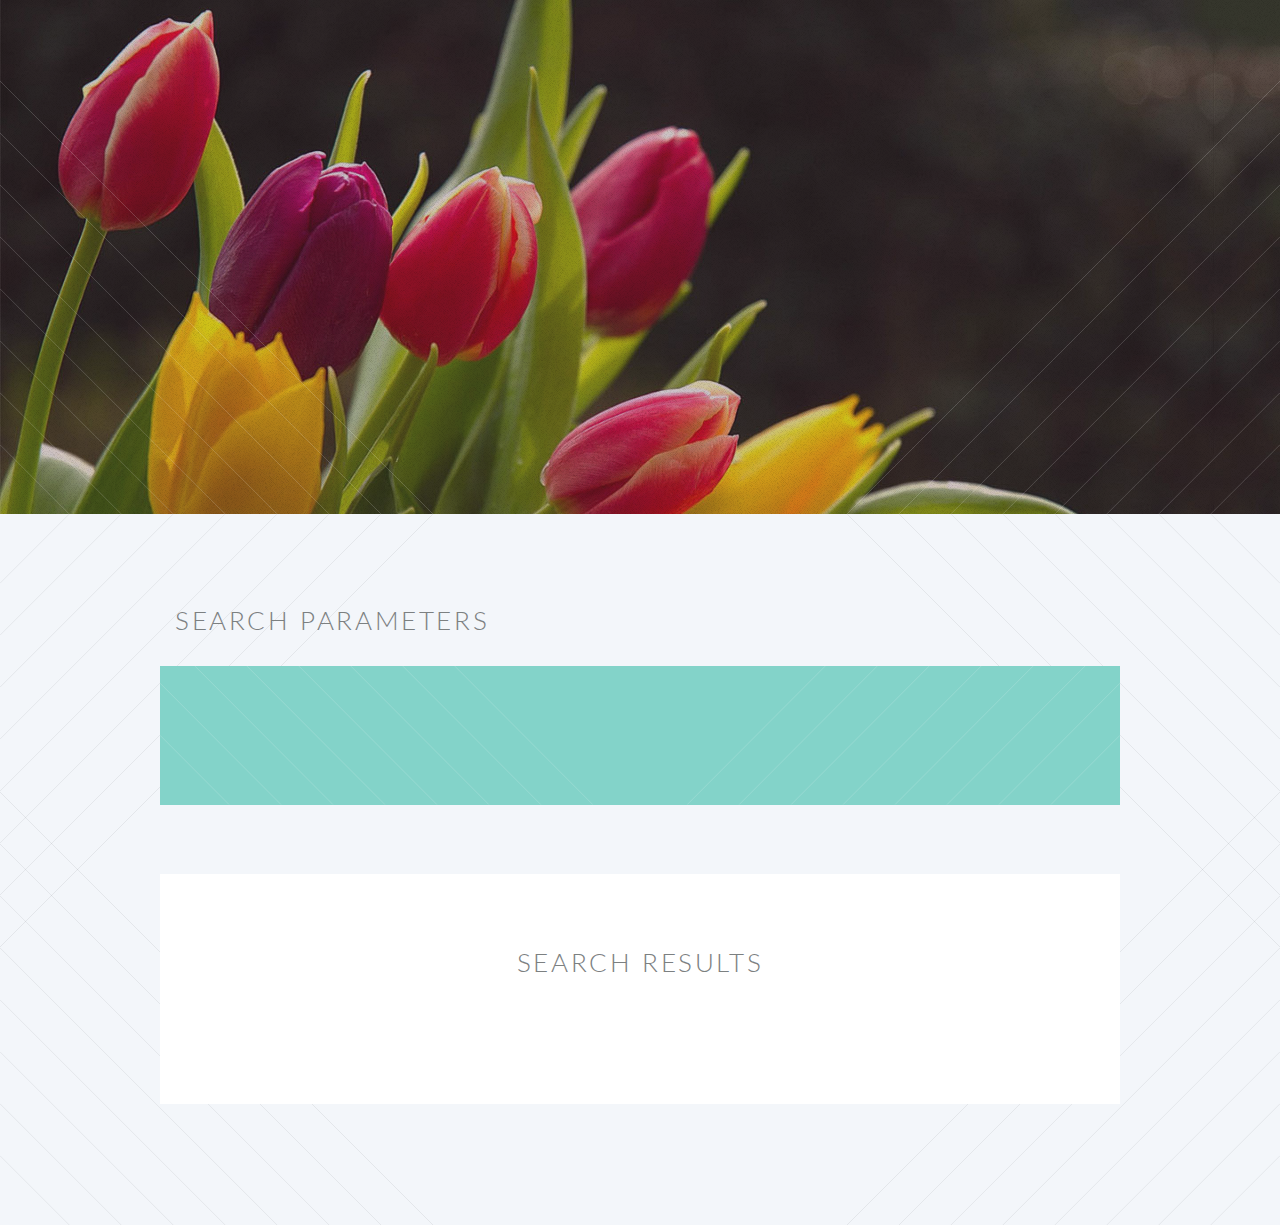
<file: search-old/index.html>
<html>
	<head>
		<title>Quran Advanced Search</title>
		<meta charset="utf-8" />
		<meta name="viewport" content="width=device-width, initial-scale=1" />

		<script src="jquery.min.js"></script>

		<link href="jquery.dataTables.min.css" rel="stylesheet">
		<script src="jquery.dataTables.min.js"></script>

		<link href="chosen/chosen.min.css" rel="stylesheet">
		<script src="chosen/chosen.jquery.min.js"></script>

		<script src="jquery.numeric.min.js"></script>

		<script src="quran-data.js"></script>
		<script src="main.js"></script>

		    <!-- Bootstrap Core CSS -->
		    <link href="sb-admin/bower_components/bootstrap/dist/css/bootstrap.min.css" rel="stylesheet">
		<!--[if lte IE 8]><script src="assets/js/ie/html5shiv.js"></script><![endif]-->
		<link rel="stylesheet" href="assets/css/main.css" />
		<!--[if lte IE 8]><link rel="stylesheet" href="assets/css/ie8.css" /><![endif]-->
		<!--[if lte IE 9]><link rel="stylesheet" href="assets/css/ie9.css" /><![endif]-->

		<link href="main.css" rel="stylesheet">
	</head>
	<body class="index">
		<div id="page-wrapper">

			<!-- Header -->
			<!-- Banner -->
				<section id="banner">

					<!--
						".inner" is set up as an inline-block so it automatically expands
						in both directions to fit whatever's inside it. This means it won't
						automatically wrap lines, so be sure to use line breaks where
						appropriate (<br />).
					-->
					<div class="inner">

						<header>
							<h2>Advanced Quran Search</h2>
						</header>
						<footer>
							<ul class="buttons vertical">
								<li>
								<a id='init' href="#search-q" class="button scrolly">Initialize search for
								<input id='qNum' size=3 value=3 class='numeric'> words</a> 
								</li>
							</ul>
						</footer>

					</div>

				</section>

			<!-- Main -->
				<article id="main">
						<section class="container">
									<header>
										<h2>Search Parameters</h2>
									</header>
						</section>
					<!-- One -->
						<section class="wrapper style2 container special-alt">
							<div id='search-q' class="row 50%" style="display: none;">
								<div class="12u 12u(narrower)">

									<div id='s'>
									</div>
									<footer>
										<ul class="buttons">
											<li id='search-button-pos'><a id='search' href="#results-pos" class="button scrolly">Search
											with limit <input id='limit' value=1000 size=5 class='numeric'></input></a>
											</li>
										</ul>
									</footer>

								</div>
							</div>
						</section>

					<!-- Two -->
					<!-- Three -->
						<section id="results-pos" class="wrapper style3 container special">

							<header class="major">
								<h2>Search Results</h2>
							</header>
										<div id='r'>
										</div>


						</section>

				</article>

			<!-- CTA -->
			<!-- Footer -->
		</div>

		<!-- Scripts -->
			<script src="assets/js/jquery.dropotron.min.js"></script>
			<script src="assets/js/jquery.scrolly.min.js"></script>
			<script src="assets/js/jquery.scrollgress.min.js"></script>
			<script src="assets/js/skel.min.js"></script>
			<script src="assets/js/util.js"></script>
			<!--[if lte IE 8]><script src="assets/js/ie/respond.min.js"></script><![endif]-->
			<script src="assets/js/main.js"></script>

	</body>
</html>
</file>
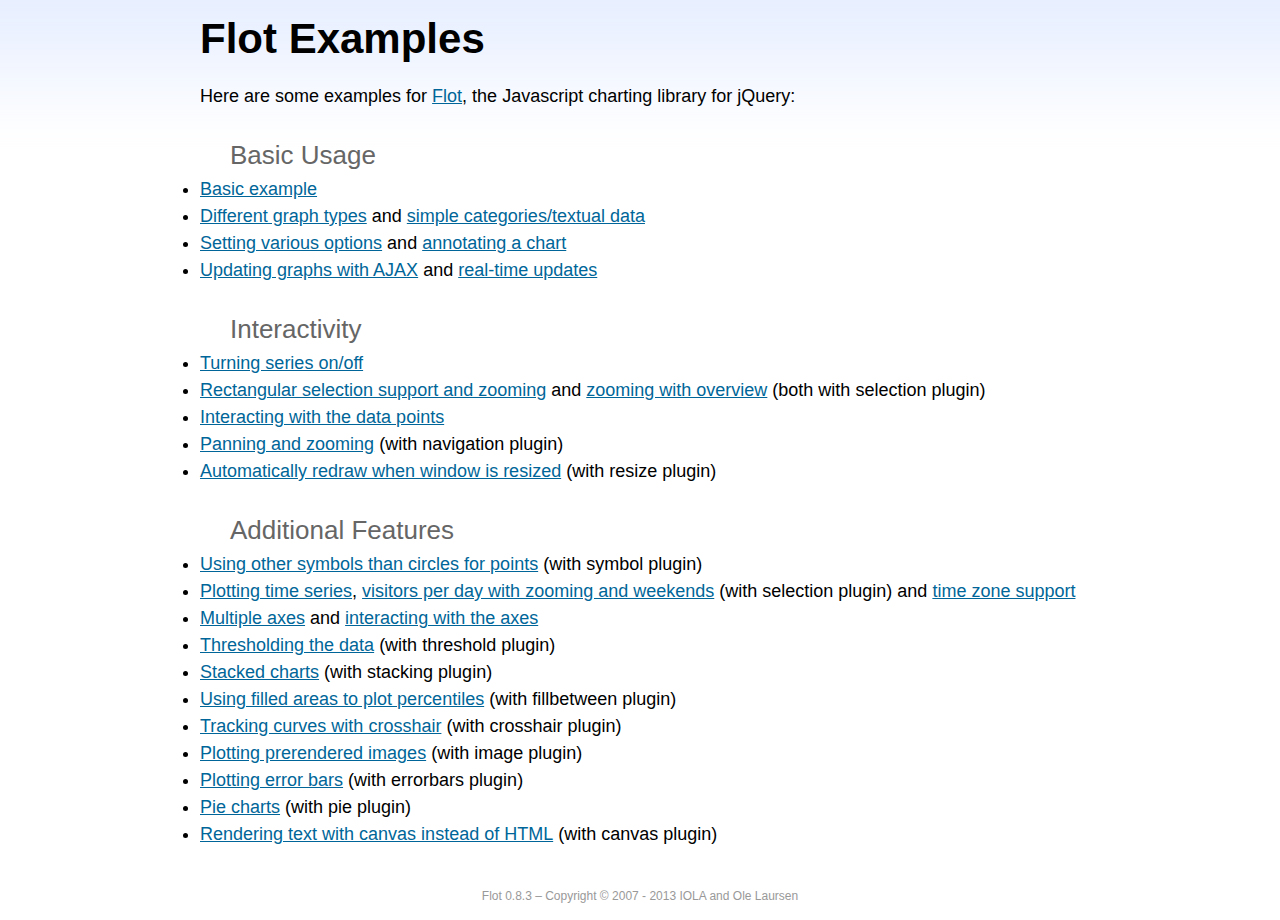
<file: search-old/sb-admin/bower_components/flot/examples/index.html>
<!DOCTYPE html PUBLIC "-//W3C//DTD HTML 4.01//EN" "http://www.w3.org/TR/html4/strict.dtd">
<html>
<head>
	<meta http-equiv="Content-Type" content="text/html; charset=utf-8">
	<title>Flot Examples</title>
	<link href="examples.css" rel="stylesheet" type="text/css">
	<style>

	h3 {
		margin-top: 30px;
		margin-bottom: 5px;
	}

	</style>
	<script language="javascript" type="text/javascript" src="../jquery.js"></script>
	<script language="javascript" type="text/javascript" src="../jquery.flot.js"></script>
	<script type="text/javascript">

	$(function() {

		// Add the Flot version string to the footer

		$("#footer").prepend("Flot " + $.plot.version + " &ndash; ");
	});

	</script>
</head>
<body>

	<div id="header">
		<h2>Flot Examples</h2>
	</div>

	<div id="content">

		<p>Here are some examples for <a href="http://www.flotcharts.org">Flot</a>, the Javascript charting library for jQuery:</p>

		<h3>Basic Usage</h3>

		<ul>
			<li><a href="basic-usage/index.html">Basic example</a></li>
			<li><a href="series-types/index.html">Different graph types</a> and <a href="categories/index.html">simple categories/textual data</a></li>
			<li><a href="basic-options/index.html">Setting various options</a> and <a href="annotating/index.html">annotating a chart</a></li>
			<li><a href="ajax/index.html">Updating graphs with AJAX</a> and <a href="realtime/index.html">real-time updates</a></li>
		</ul>

		<h3>Interactivity</h3>

		<ul>
			<li><a href="series-toggle/index.html">Turning series on/off</a></li>
			<li><a href="selection/index.html">Rectangular selection support and zooming</a> and <a href="zooming/index.html">zooming with overview</a> (both with selection plugin)</li>
			<li><a href="interacting/index.html">Interacting with the data points</a></li>
			<li><a href="navigate/index.html">Panning and zooming</a> (with navigation plugin)</li>
			<li><a href="resize/index.html">Automatically redraw when window is resized</a> (with resize plugin)</li>
		</ul>

		<h3>Additional Features</h3>

		<ul>
			<li><a href="symbols/index.html">Using other symbols than circles for points</a> (with symbol plugin)</li>
			<li><a href="axes-time/index.html">Plotting time series</a>, <a href="visitors/index.html">visitors per day with zooming and weekends</a> (with selection plugin) and <a href="axes-time-zones/index.html">time zone support</a></li>
			<li><a href="axes-multiple/index.html">Multiple axes</a> and <a href="axes-interacting/index.html">interacting with the axes</a></li>
			<li><a href="threshold/index.html">Thresholding the data</a> (with threshold plugin)</li>
			<li><a href="stacking/index.html">Stacked charts</a> (with stacking plugin)</li>
			<li><a href="percentiles/index.html">Using filled areas to plot percentiles</a> (with fillbetween plugin)</li>
			<li><a href="tracking/index.html">Tracking curves with crosshair</a> (with crosshair plugin)</li>
			<li><a href="image/index.html">Plotting prerendered images</a> (with image plugin)</li>
			<li><a href="series-errorbars/index.html">Plotting error bars</a> (with errorbars plugin)</li>
			<li><a href="series-pie/index.html">Pie charts</a> (with pie plugin)</li>
			<li><a href="canvas/index.html">Rendering text with canvas instead of HTML</a> (with canvas plugin)</li>
		</ul>

	</div>

	<div id="footer">
		Copyright &copy; 2007 - 2013 IOLA and Ole Laursen
	</div>

</body>
</html>
</file>
<file: search-old/assets/css/ie8.css>
/*
	Twenty by HTML5 UP
	html5up.net | @ajlkn
	Free for personal and commercial use under the CCA 3.0 license (html5up.net/license)
*/

/* Section/Article */

	section > .last-child, section.last-child,
	article > .last-child,
	article.last-child {
		margin-bottom: 0;
	}

/* Banner */

	#banner {
		background-image: url("../../images/banner.jpg");
		background-repeat: no-repeat;
		background-size: cover;
		background-position: auto;
		-ms-behavior: url("assets/js/ie/backgroundsize.min.htc");
	}

		#banner .inner {
			background: #341b2b;
		}

/* CTA */

	#cta {
		background-image: url("../../images/banner.jpg");
		background-repeat: no-repeat;
		background-size: cover;
		background-position: auto;
		-ms-behavior: url("assets/js/ie/backgroundsize.min.htc");
	}
</file>
<file: search-old/assets/css/ie9.css>
/*
	Twenty by HTML5 UP
	html5up.net | @ajlkn
	Free for personal and commercial use under the CCA 3.0 license (html5up.net/license)
*/

/* Banner */

	#banner .inner {
		opacity: 1.0;
	}
</file>
<file: search-old/main.css>
select, input {
	border: 1px;
	color: black;
	height: 2em;
	margin: 2pt;
	text-align: center;
}

.root-selector, .root-selector option {
	width: 210px;
	max-height: 240px;
	direction: rtl;
	font-family: Tahoma;
}

#r table tbody tr {
direction: rtl;
	   font-family: tahoma;
}

.chosen-search input {
color: black;
}

.table thead {
	font-weight: bold;
}
</file>
<file: search-old/sb-admin/bower_components/flot/examples/examples.css>
* {	padding: 0; margin: 0; vertical-align: top; }

body {
	background: url(background.png) repeat-x;
	font: 18px/1.5em "proxima-nova", Helvetica, Arial, sans-serif;
}

a {	color: #069; }
a:hover { color: #28b; }

h2 {
	margin-top: 15px;
	font: normal 32px "omnes-pro", Helvetica, Arial, sans-serif;
}

h3 {
	margin-left: 30px;
	font: normal 26px "omnes-pro", Helvetica, Arial, sans-serif;
	color: #666;
}

p {
	margin-top: 10px;
}

button {
	font-size: 18px;
	padding: 1px 7px;
}

input {
	font-size: 18px;
}

input[type=checkbox] {
	margin: 7px;
}

#header {
	position: relative;
	width: 900px;
	margin: auto;
}

#header h2 {
	margin-left: 10px;
	vertical-align: middle;
	font-size: 42px;
	font-weight: bold;
	text-decoration: none;
	color: #000;
}

#content {
	width: 880px;
	margin: 0 auto;
	padding: 10px;
}

#footer {
	margin-top: 25px;
	margin-bottom: 10px;
	text-align: center;
	font-size: 12px;
	color: #999;
}

.demo-container {
	box-sizing: border-box;
	width: 850px;
	height: 450px;
	padding: 20px 15px 15px 15px;
	margin: 15px auto 30px auto;
	border: 1px solid #ddd;
	background: #fff;
	background: linear-gradient(#f6f6f6 0, #fff 50px);
	background: -o-linear-gradient(#f6f6f6 0, #fff 50px);
	background: -ms-linear-gradient(#f6f6f6 0, #fff 50px);
	background: -moz-linear-gradient(#f6f6f6 0, #fff 50px);
	background: -webkit-linear-gradient(#f6f6f6 0, #fff 50px);
	box-shadow: 0 3px 10px rgba(0,0,0,0.15);
	-o-box-shadow: 0 3px 10px rgba(0,0,0,0.1);
	-ms-box-shadow: 0 3px 10px rgba(0,0,0,0.1);
	-moz-box-shadow: 0 3px 10px rgba(0,0,0,0.1);
	-webkit-box-shadow: 0 3px 10px rgba(0,0,0,0.1);
}

.demo-placeholder {
	width: 100%;
	height: 100%;
	font-size: 14px;
	line-height: 1.2em;
}

.legend table {
	border-spacing: 5px;
}
</file>
<file: search-old/assets/css/main.css>
@import url("font-awesome.min.css");
@import url("http://fonts.googleapis.com/css?family=Lato:300,400,900");

/*
	Twenty by HTML5 UP
	html5up.net | @ajlkn
	Free for personal and commercial use under the CCA 3.0 license (html5up.net/license)
*/

/* Reset */

	html, body, div, span, applet, object, iframe, h1, h2, h3, h4, h5, h6, p, blockquote, pre, a, abbr, acronym, address, big, cite, code, del, dfn, em, img, ins, kbd, q, s, samp, small, strike, strong, sub, sup, tt, var, b, u, i, center, dl, dt, dd, ol, ul, li, fieldset, form, label, legend, table, caption, tbody, tfoot, thead, tr, th, td, article, aside, canvas, details, embed, figure, figcaption, footer, header, hgroup, menu, nav, output, ruby, section, summary, time, mark, audio, video {
		margin: 0;
		padding: 0;
		border: 0;
		font-size: 100%;
		font: inherit;
		vertical-align: baseline;
	}

	article, aside, details, figcaption, figure, footer, header, hgroup, menu, nav, section {
		display: block;
	}

	body {
		line-height: 1;
	}

	ol, ul {
		list-style: none;
	}

	blockquote, q {
		quotes: none;
	}

	blockquote:before, blockquote:after, q:before, q:after {
		content: '';
		content: none;
	}

	table {
		border-collapse: collapse;
		border-spacing: 0;
	}

	body {
		-webkit-text-size-adjust: none;
	}

/* Box Model */

	*, *:before, *:after {
		-moz-box-sizing: border-box;
		-webkit-box-sizing: border-box;
		box-sizing: border-box;
	}

/* Containers */

	.container {
		margin-left: auto;
		margin-right: auto;
	}

	.container.\31 25\25 {
		width: 100%;
		max-width: 1750px;
		min-width: 1400px;
	}

	.container.\37 5\25 {
		width: 1050px;
	}

	.container.\35 0\25 {
		width: 700px;
	}

	.container.\32 5\25 {
		width: 350px;
	}

	.container {
		width: 1400px;
	}

	@media screen and (max-width: 1680px) {

		.container.\31 25\25 {
			width: 100%;
			max-width: 1500px;
			min-width: 1200px;
		}

		.container.\37 5\25 {
			width: 900px;
		}

		.container.\35 0\25 {
			width: 600px;
		}

		.container.\32 5\25 {
			width: 300px;
		}

		.container {
			width: 1200px;
		}

	}

	@media screen and (max-width: 1280px) {

		.container.\31 25\25 {
			width: 100%;
			max-width: 1200px;
			min-width: 960px;
		}

		.container.\37 5\25 {
			width: 720px;
		}

		.container.\35 0\25 {
			width: 480px;
		}

		.container.\32 5\25 {
			width: 240px;
		}

		.container {
			width: 960px;
		}

	}

	@media screen and (max-width: 980px) {

		.container.\31 25\25 {
			width: 100%;
			max-width: 118.75%;
			min-width: 95%;
		}

		.container.\37 5\25 {
			width: 71.25%;
		}

		.container.\35 0\25 {
			width: 47.5%;
		}

		.container.\32 5\25 {
			width: 23.75%;
		}

		.container {
			width: 95%;
		}

	}

	@media screen and (max-width: 840px) {

		.container.\31 25\25 {
			width: 100%;
			max-width: 118.75%;
			min-width: 95%;
		}

		.container.\37 5\25 {
			width: 71.25%;
		}

		.container.\35 0\25 {
			width: 47.5%;
		}

		.container.\32 5\25 {
			width: 23.75%;
		}

		.container {
			width: 95% !important;
		}

	}

	@media screen and (max-width: 736px) {

		.container.\31 25\25 {
			width: 100%;
			max-width: 125%;
			min-width: 100%;
		}

		.container.\37 5\25 {
			width: 75%;
		}

		.container.\35 0\25 {
			width: 50%;
		}

		.container.\32 5\25 {
			width: 25%;
		}

		.container {
			width: 100% !important;
		}

	}

/* Grid */

	.row {
		border-bottom: solid 1px transparent;
		-moz-box-sizing: border-box;
		-webkit-box-sizing: border-box;
		box-sizing: border-box;
	}

	.row > * {
		float: left;
		-moz-box-sizing: border-box;
		-webkit-box-sizing: border-box;
		box-sizing: border-box;
	}

	.row:after, .row:before {
		content: '';
		display: block;
		clear: both;
		height: 0;
	}

	.row.uniform > * > :first-child {
		margin-top: 0;
	}

	.row.uniform > * > :last-child {
		margin-bottom: 0;
	}

	.row.\30 \25 > * {
		padding: 0px 0 0 0px;
	}

	.row.\30 \25 {
		margin: 0px 0 -1px 0px;
	}

	.row.uniform.\30 \25 > * {
		padding: 0px 0 0 0px;
	}

	.row.uniform.\30 \25 {
		margin: 0px 0 -1px 0px;
	}

	.row > * {
		padding: 50px 0 0 50px;
	}

	.row {
		margin: -50px 0 -1px -50px;
	}

	.row.uniform > * {
		padding: 50px 0 0 50px;
	}

	.row.uniform {
		margin: -50px 0 -1px -50px;
	}

	.row.\32 00\25 > * {
		padding: 100px 0 0 100px;
	}

	.row.\32 00\25 {
		margin: -100px 0 -1px -100px;
	}

	.row.uniform.\32 00\25 > * {
		padding: 100px 0 0 100px;
	}

	.row.uniform.\32 00\25 {
		margin: -100px 0 -1px -100px;
	}

	.row.\31 50\25 > * {
		padding: 75px 0 0 75px;
	}

	.row.\31 50\25 {
		margin: -75px 0 -1px -75px;
	}

	.row.uniform.\31 50\25 > * {
		padding: 75px 0 0 75px;
	}

	.row.uniform.\31 50\25 {
		margin: -75px 0 -1px -75px;
	}

	.row.\35 0\25 > * {
		padding: 25px 0 0 25px;
	}

	.row.\35 0\25 {
		margin: -25px 0 -1px -25px;
	}

	.row.uniform.\35 0\25 > * {
		padding: 25px 0 0 25px;
	}

	.row.uniform.\35 0\25 {
		margin: -25px 0 -1px -25px;
	}

	.row.\32 5\25 > * {
		padding: 12.5px 0 0 12.5px;
	}

	.row.\32 5\25 {
		margin: -12.5px 0 -1px -12.5px;
	}

	.row.uniform.\32 5\25 > * {
		padding: 12.5px 0 0 12.5px;
	}

	.row.uniform.\32 5\25 {
		margin: -12.5px 0 -1px -12.5px;
	}

	.\31 2u, .\31 2u\24 {
		width: 100%;
		clear: none;
		margin-left: 0;
	}

	.\31 1u, .\31 1u\24 {
		width: 91.6666666667%;
		clear: none;
		margin-left: 0;
	}

	.\31 0u, .\31 0u\24 {
		width: 83.3333333333%;
		clear: none;
		margin-left: 0;
	}

	.\39 u, .\39 u\24 {
		width: 75%;
		clear: none;
		margin-left: 0;
	}

	.\38 u, .\38 u\24 {
		width: 66.6666666667%;
		clear: none;
		margin-left: 0;
	}

	.\37 u, .\37 u\24 {
		width: 58.3333333333%;
		clear: none;
		margin-left: 0;
	}

	.\36 u, .\36 u\24 {
		width: 50%;
		clear: none;
		margin-left: 0;
	}

	.\35 u, .\35 u\24 {
		width: 41.6666666667%;
		clear: none;
		margin-left: 0;
	}

	.\34 u, .\34 u\24 {
		width: 33.3333333333%;
		clear: none;
		margin-left: 0;
	}

	.\33 u, .\33 u\24 {
		width: 25%;
		clear: none;
		margin-left: 0;
	}

	.\32 u, .\32 u\24 {
		width: 16.6666666667%;
		clear: none;
		margin-left: 0;
	}

	.\31 u, .\31 u\24 {
		width: 8.3333333333%;
		clear: none;
		margin-left: 0;
	}

	.\31 2u\24 + *,
	.\31 1u\24 + *,
	.\31 0u\24 + *,
	.\39 u\24 + *,
	.\38 u\24 + *,
	.\37 u\24 + *,
	.\36 u\24 + *,
	.\35 u\24 + *,
	.\34 u\24 + *,
	.\33 u\24 + *,
	.\32 u\24 + *,
	.\31 u\24 + * {
		clear: left;
	}

	.\-11u {
		margin-left: 91.66667%;
	}

	.\-10u {
		margin-left: 83.33333%;
	}

	.\-9u {
		margin-left: 75%;
	}

	.\-8u {
		margin-left: 66.66667%;
	}

	.\-7u {
		margin-left: 58.33333%;
	}

	.\-6u {
		margin-left: 50%;
	}

	.\-5u {
		margin-left: 41.66667%;
	}

	.\-4u {
		margin-left: 33.33333%;
	}

	.\-3u {
		margin-left: 25%;
	}

	.\-2u {
		margin-left: 16.66667%;
	}

	.\-1u {
		margin-left: 8.33333%;
	}

	@media screen and (max-width: 1680px) {

		.row > * {
			padding: 40px 0 0 40px;
		}

		.row {
			margin: -40px 0 -1px -40px;
		}

		.row.uniform > * {
			padding: 40px 0 0 40px;
		}

		.row.uniform {
			margin: -40px 0 -1px -40px;
		}

		.row.\32 00\25 > * {
			padding: 80px 0 0 80px;
		}

		.row.\32 00\25 {
			margin: -80px 0 -1px -80px;
		}

		.row.uniform.\32 00\25 > * {
			padding: 80px 0 0 80px;
		}

		.row.uniform.\32 00\25 {
			margin: -80px 0 -1px -80px;
		}

		.row.\31 50\25 > * {
			padding: 60px 0 0 60px;
		}

		.row.\31 50\25 {
			margin: -60px 0 -1px -60px;
		}

		.row.uniform.\31 50\25 > * {
			padding: 60px 0 0 60px;
		}

		.row.uniform.\31 50\25 {
			margin: -60px 0 -1px -60px;
		}

		.row.\35 0\25 > * {
			padding: 20px 0 0 20px;
		}

		.row.\35 0\25 {
			margin: -20px 0 -1px -20px;
		}

		.row.uniform.\35 0\25 > * {
			padding: 20px 0 0 20px;
		}

		.row.uniform.\35 0\25 {
			margin: -20px 0 -1px -20px;
		}

		.row.\32 5\25 > * {
			padding: 10px 0 0 10px;
		}

		.row.\32 5\25 {
			margin: -10px 0 -1px -10px;
		}

		.row.uniform.\32 5\25 > * {
			padding: 10px 0 0 10px;
		}

		.row.uniform.\32 5\25 {
			margin: -10px 0 -1px -10px;
		}

		.\31 2u\28wide\29, .\31 2u\24\28wide\29 {
			width: 100%;
			clear: none;
			margin-left: 0;
		}

		.\31 1u\28wide\29, .\31 1u\24\28wide\29 {
			width: 91.6666666667%;
			clear: none;
			margin-left: 0;
		}

		.\31 0u\28wide\29, .\31 0u\24\28wide\29 {
			width: 83.3333333333%;
			clear: none;
			margin-left: 0;
		}

		.\39 u\28wide\29, .\39 u\24\28wide\29 {
			width: 75%;
			clear: none;
			margin-left: 0;
		}

		.\38 u\28wide\29, .\38 u\24\28wide\29 {
			width: 66.6666666667%;
			clear: none;
			margin-left: 0;
		}

		.\37 u\28wide\29, .\37 u\24\28wide\29 {
			width: 58.3333333333%;
			clear: none;
			margin-left: 0;
		}

		.\36 u\28wide\29, .\36 u\24\28wide\29 {
			width: 50%;
			clear: none;
			margin-left: 0;
		}

		.\35 u\28wide\29, .\35 u\24\28wide\29 {
			width: 41.6666666667%;
			clear: none;
			margin-left: 0;
		}

		.\34 u\28wide\29, .\34 u\24\28wide\29 {
			width: 33.3333333333%;
			clear: none;
			margin-left: 0;
		}

		.\33 u\28wide\29, .\33 u\24\28wide\29 {
			width: 25%;
			clear: none;
			margin-left: 0;
		}

		.\32 u\28wide\29, .\32 u\24\28wide\29 {
			width: 16.6666666667%;
			clear: none;
			margin-left: 0;
		}

		.\31 u\28wide\29, .\31 u\24\28wide\29 {
			width: 8.3333333333%;
			clear: none;
			margin-left: 0;
		}

		.\31 2u\24\28wide\29 + *,
		.\31 1u\24\28wide\29 + *,
		.\31 0u\24\28wide\29 + *,
		.\39 u\24\28wide\29 + *,
		.\38 u\24\28wide\29 + *,
		.\37 u\24\28wide\29 + *,
		.\36 u\24\28wide\29 + *,
		.\35 u\24\28wide\29 + *,
		.\34 u\24\28wide\29 + *,
		.\33 u\24\28wide\29 + *,
		.\32 u\24\28wide\29 + *,
		.\31 u\24\28wide\29 + * {
			clear: left;
		}

		.\-11u\28wide\29 {
			margin-left: 91.66667%;
		}

		.\-10u\28wide\29 {
			margin-left: 83.33333%;
		}

		.\-9u\28wide\29 {
			margin-left: 75%;
		}

		.\-8u\28wide\29 {
			margin-left: 66.66667%;
		}

		.\-7u\28wide\29 {
			margin-left: 58.33333%;
		}

		.\-6u\28wide\29 {
			margin-left: 50%;
		}

		.\-5u\28wide\29 {
			margin-left: 41.66667%;
		}

		.\-4u\28wide\29 {
			margin-left: 33.33333%;
		}

		.\-3u\28wide\29 {
			margin-left: 25%;
		}

		.\-2u\28wide\29 {
			margin-left: 16.66667%;
		}

		.\-1u\28wide\29 {
			margin-left: 8.33333%;
		}

	}

	@media screen and (max-width: 1280px) {

		.row > * {
			padding: 40px 0 0 40px;
		}

		.row {
			margin: -40px 0 -1px -40px;
		}

		.row.uniform > * {
			padding: 40px 0 0 40px;
		}

		.row.uniform {
			margin: -40px 0 -1px -40px;
		}

		.row.\32 00\25 > * {
			padding: 80px 0 0 80px;
		}

		.row.\32 00\25 {
			margin: -80px 0 -1px -80px;
		}

		.row.uniform.\32 00\25 > * {
			padding: 80px 0 0 80px;
		}

		.row.uniform.\32 00\25 {
			margin: -80px 0 -1px -80px;
		}

		.row.\31 50\25 > * {
			padding: 60px 0 0 60px;
		}

		.row.\31 50\25 {
			margin: -60px 0 -1px -60px;
		}

		.row.uniform.\31 50\25 > * {
			padding: 60px 0 0 60px;
		}

		.row.uniform.\31 50\25 {
			margin: -60px 0 -1px -60px;
		}

		.row.\35 0\25 > * {
			padding: 20px 0 0 20px;
		}

		.row.\35 0\25 {
			margin: -20px 0 -1px -20px;
		}

		.row.uniform.\35 0\25 > * {
			padding: 20px 0 0 20px;
		}

		.row.uniform.\35 0\25 {
			margin: -20px 0 -1px -20px;
		}

		.row.\32 5\25 > * {
			padding: 10px 0 0 10px;
		}

		.row.\32 5\25 {
			margin: -10px 0 -1px -10px;
		}

		.row.uniform.\32 5\25 > * {
			padding: 10px 0 0 10px;
		}

		.row.uniform.\32 5\25 {
			margin: -10px 0 -1px -10px;
		}

		.\31 2u\28normal\29, .\31 2u\24\28normal\29 {
			width: 100%;
			clear: none;
			margin-left: 0;
		}

		.\31 1u\28normal\29, .\31 1u\24\28normal\29 {
			width: 91.6666666667%;
			clear: none;
			margin-left: 0;
		}

		.\31 0u\28normal\29, .\31 0u\24\28normal\29 {
			width: 83.3333333333%;
			clear: none;
			margin-left: 0;
		}

		.\39 u\28normal\29, .\39 u\24\28normal\29 {
			width: 75%;
			clear: none;
			margin-left: 0;
		}

		.\38 u\28normal\29, .\38 u\24\28normal\29 {
			width: 66.6666666667%;
			clear: none;
			margin-left: 0;
		}

		.\37 u\28normal\29, .\37 u\24\28normal\29 {
			width: 58.3333333333%;
			clear: none;
			margin-left: 0;
		}

		.\36 u\28normal\29, .\36 u\24\28normal\29 {
			width: 50%;
			clear: none;
			margin-left: 0;
		}

		.\35 u\28normal\29, .\35 u\24\28normal\29 {
			width: 41.6666666667%;
			clear: none;
			margin-left: 0;
		}

		.\34 u\28normal\29, .\34 u\24\28normal\29 {
			width: 33.3333333333%;
			clear: none;
			margin-left: 0;
		}

		.\33 u\28normal\29, .\33 u\24\28normal\29 {
			width: 25%;
			clear: none;
			margin-left: 0;
		}

		.\32 u\28normal\29, .\32 u\24\28normal\29 {
			width: 16.6666666667%;
			clear: none;
			margin-left: 0;
		}

		.\31 u\28normal\29, .\31 u\24\28normal\29 {
			width: 8.3333333333%;
			clear: none;
			margin-left: 0;
		}

		.\31 2u\24\28normal\29 + *,
		.\31 1u\24\28normal\29 + *,
		.\31 0u\24\28normal\29 + *,
		.\39 u\24\28normal\29 + *,
		.\38 u\24\28normal\29 + *,
		.\37 u\24\28normal\29 + *,
		.\36 u\24\28normal\29 + *,
		.\35 u\24\28normal\29 + *,
		.\34 u\24\28normal\29 + *,
		.\33 u\24\28normal\29 + *,
		.\32 u\24\28normal\29 + *,
		.\31 u\24\28normal\29 + * {
			clear: left;
		}

		.\-11u\28normal\29 {
			margin-left: 91.66667%;
		}

		.\-10u\28normal\29 {
			margin-left: 83.33333%;
		}

		.\-9u\28normal\29 {
			margin-left: 75%;
		}

		.\-8u\28normal\29 {
			margin-left: 66.66667%;
		}

		.\-7u\28normal\29 {
			margin-left: 58.33333%;
		}

		.\-6u\28normal\29 {
			margin-left: 50%;
		}

		.\-5u\28normal\29 {
			margin-left: 41.66667%;
		}

		.\-4u\28normal\29 {
			margin-left: 33.33333%;
		}

		.\-3u\28normal\29 {
			margin-left: 25%;
		}

		.\-2u\28normal\29 {
			margin-left: 16.66667%;
		}

		.\-1u\28normal\29 {
			margin-left: 8.33333%;
		}

	}

	@media screen and (max-width: 980px) {

		.row > * {
			padding: 30px 0 0 30px;
		}

		.row {
			margin: -30px 0 -1px -30px;
		}

		.row.uniform > * {
			padding: 30px 0 0 30px;
		}

		.row.uniform {
			margin: -30px 0 -1px -30px;
		}

		.row.\32 00\25 > * {
			padding: 60px 0 0 60px;
		}

		.row.\32 00\25 {
			margin: -60px 0 -1px -60px;
		}

		.row.uniform.\32 00\25 > * {
			padding: 60px 0 0 60px;
		}

		.row.uniform.\32 00\25 {
			margin: -60px 0 -1px -60px;
		}

		.row.\31 50\25 > * {
			padding: 45px 0 0 45px;
		}

		.row.\31 50\25 {
			margin: -45px 0 -1px -45px;
		}

		.row.uniform.\31 50\25 > * {
			padding: 45px 0 0 45px;
		}

		.row.uniform.\31 50\25 {
			margin: -45px 0 -1px -45px;
		}

		.row.\35 0\25 > * {
			padding: 15px 0 0 15px;
		}

		.row.\35 0\25 {
			margin: -15px 0 -1px -15px;
		}

		.row.uniform.\35 0\25 > * {
			padding: 15px 0 0 15px;
		}

		.row.uniform.\35 0\25 {
			margin: -15px 0 -1px -15px;
		}

		.row.\32 5\25 > * {
			padding: 7.5px 0 0 7.5px;
		}

		.row.\32 5\25 {
			margin: -7.5px 0 -1px -7.5px;
		}

		.row.uniform.\32 5\25 > * {
			padding: 7.5px 0 0 7.5px;
		}

		.row.uniform.\32 5\25 {
			margin: -7.5px 0 -1px -7.5px;
		}

		.\31 2u\28narrow\29, .\31 2u\24\28narrow\29 {
			width: 100%;
			clear: none;
			margin-left: 0;
		}

		.\31 1u\28narrow\29, .\31 1u\24\28narrow\29 {
			width: 91.6666666667%;
			clear: none;
			margin-left: 0;
		}

		.\31 0u\28narrow\29, .\31 0u\24\28narrow\29 {
			width: 83.3333333333%;
			clear: none;
			margin-left: 0;
		}

		.\39 u\28narrow\29, .\39 u\24\28narrow\29 {
			width: 75%;
			clear: none;
			margin-left: 0;
		}

		.\38 u\28narrow\29, .\38 u\24\28narrow\29 {
			width: 66.6666666667%;
			clear: none;
			margin-left: 0;
		}

		.\37 u\28narrow\29, .\37 u\24\28narrow\29 {
			width: 58.3333333333%;
			clear: none;
			margin-left: 0;
		}

		.\36 u\28narrow\29, .\36 u\24\28narrow\29 {
			width: 50%;
			clear: none;
			margin-left: 0;
		}

		.\35 u\28narrow\29, .\35 u\24\28narrow\29 {
			width: 41.6666666667%;
			clear: none;
			margin-left: 0;
		}

		.\34 u\28narrow\29, .\34 u\24\28narrow\29 {
			width: 33.3333333333%;
			clear: none;
			margin-left: 0;
		}

		.\33 u\28narrow\29, .\33 u\24\28narrow\29 {
			width: 25%;
			clear: none;
			margin-left: 0;
		}

		.\32 u\28narrow\29, .\32 u\24\28narrow\29 {
			width: 16.6666666667%;
			clear: none;
			margin-left: 0;
		}

		.\31 u\28narrow\29, .\31 u\24\28narrow\29 {
			width: 8.3333333333%;
			clear: none;
			margin-left: 0;
		}

		.\31 2u\24\28narrow\29 + *,
		.\31 1u\24\28narrow\29 + *,
		.\31 0u\24\28narrow\29 + *,
		.\39 u\24\28narrow\29 + *,
		.\38 u\24\28narrow\29 + *,
		.\37 u\24\28narrow\29 + *,
		.\36 u\24\28narrow\29 + *,
		.\35 u\24\28narrow\29 + *,
		.\34 u\24\28narrow\29 + *,
		.\33 u\24\28narrow\29 + *,
		.\32 u\24\28narrow\29 + *,
		.\31 u\24\28narrow\29 + * {
			clear: left;
		}

		.\-11u\28narrow\29 {
			margin-left: 91.66667%;
		}

		.\-10u\28narrow\29 {
			margin-left: 83.33333%;
		}

		.\-9u\28narrow\29 {
			margin-left: 75%;
		}

		.\-8u\28narrow\29 {
			margin-left: 66.66667%;
		}

		.\-7u\28narrow\29 {
			margin-left: 58.33333%;
		}

		.\-6u\28narrow\29 {
			margin-left: 50%;
		}

		.\-5u\28narrow\29 {
			margin-left: 41.66667%;
		}

		.\-4u\28narrow\29 {
			margin-left: 33.33333%;
		}

		.\-3u\28narrow\29 {
			margin-left: 25%;
		}

		.\-2u\28narrow\29 {
			margin-left: 16.66667%;
		}

		.\-1u\28narrow\29 {
			margin-left: 8.33333%;
		}

	}

	@media screen and (max-width: 840px) {

		.row > * {
			padding: 30px 0 0 30px;
		}

		.row {
			margin: -30px 0 -1px -30px;
		}

		.row.uniform > * {
			padding: 30px 0 0 30px;
		}

		.row.uniform {
			margin: -30px 0 -1px -30px;
		}

		.row.\32 00\25 > * {
			padding: 60px 0 0 60px;
		}

		.row.\32 00\25 {
			margin: -60px 0 -1px -60px;
		}

		.row.uniform.\32 00\25 > * {
			padding: 60px 0 0 60px;
		}

		.row.uniform.\32 00\25 {
			margin: -60px 0 -1px -60px;
		}

		.row.\31 50\25 > * {
			padding: 45px 0 0 45px;
		}

		.row.\31 50\25 {
			margin: -45px 0 -1px -45px;
		}

		.row.uniform.\31 50\25 > * {
			padding: 45px 0 0 45px;
		}

		.row.uniform.\31 50\25 {
			margin: -45px 0 -1px -45px;
		}

		.row.\35 0\25 > * {
			padding: 15px 0 0 15px;
		}

		.row.\35 0\25 {
			margin: -15px 0 -1px -15px;
		}

		.row.uniform.\35 0\25 > * {
			padding: 15px 0 0 15px;
		}

		.row.uniform.\35 0\25 {
			margin: -15px 0 -1px -15px;
		}

		.row.\32 5\25 > * {
			padding: 7.5px 0 0 7.5px;
		}

		.row.\32 5\25 {
			margin: -7.5px 0 -1px -7.5px;
		}

		.row.uniform.\32 5\25 > * {
			padding: 7.5px 0 0 7.5px;
		}

		.row.uniform.\32 5\25 {
			margin: -7.5px 0 -1px -7.5px;
		}

		.\31 2u\28narrower\29, .\31 2u\24\28narrower\29 {
			width: 100%;
			clear: none;
			margin-left: 0;
		}

		.\31 1u\28narrower\29, .\31 1u\24\28narrower\29 {
			width: 91.6666666667%;
			clear: none;
			margin-left: 0;
		}

		.\31 0u\28narrower\29, .\31 0u\24\28narrower\29 {
			width: 83.3333333333%;
			clear: none;
			margin-left: 0;
		}

		.\39 u\28narrower\29, .\39 u\24\28narrower\29 {
			width: 75%;
			clear: none;
			margin-left: 0;
		}

		.\38 u\28narrower\29, .\38 u\24\28narrower\29 {
			width: 66.6666666667%;
			clear: none;
			margin-left: 0;
		}

		.\37 u\28narrower\29, .\37 u\24\28narrower\29 {
			width: 58.3333333333%;
			clear: none;
			margin-left: 0;
		}

		.\36 u\28narrower\29, .\36 u\24\28narrower\29 {
			width: 50%;
			clear: none;
			margin-left: 0;
		}

		.\35 u\28narrower\29, .\35 u\24\28narrower\29 {
			width: 41.6666666667%;
			clear: none;
			margin-left: 0;
		}

		.\34 u\28narrower\29, .\34 u\24\28narrower\29 {
			width: 33.3333333333%;
			clear: none;
			margin-left: 0;
		}

		.\33 u\28narrower\29, .\33 u\24\28narrower\29 {
			width: 25%;
			clear: none;
			margin-left: 0;
		}

		.\32 u\28narrower\29, .\32 u\24\28narrower\29 {
			width: 16.6666666667%;
			clear: none;
			margin-left: 0;
		}

		.\31 u\28narrower\29, .\31 u\24\28narrower\29 {
			width: 8.3333333333%;
			clear: none;
			margin-left: 0;
		}

		.\31 2u\24\28narrower\29 + *,
		.\31 1u\24\28narrower\29 + *,
		.\31 0u\24\28narrower\29 + *,
		.\39 u\24\28narrower\29 + *,
		.\38 u\24\28narrower\29 + *,
		.\37 u\24\28narrower\29 + *,
		.\36 u\24\28narrower\29 + *,
		.\35 u\24\28narrower\29 + *,
		.\34 u\24\28narrower\29 + *,
		.\33 u\24\28narrower\29 + *,
		.\32 u\24\28narrower\29 + *,
		.\31 u\24\28narrower\29 + * {
			clear: left;
		}

		.\-11u\28narrower\29 {
			margin-left: 91.66667%;
		}

		.\-10u\28narrower\29 {
			margin-left: 83.33333%;
		}

		.\-9u\28narrower\29 {
			margin-left: 75%;
		}

		.\-8u\28narrower\29 {
			margin-left: 66.66667%;
		}

		.\-7u\28narrower\29 {
			margin-left: 58.33333%;
		}

		.\-6u\28narrower\29 {
			margin-left: 50%;
		}

		.\-5u\28narrower\29 {
			margin-left: 41.66667%;
		}

		.\-4u\28narrower\29 {
			margin-left: 33.33333%;
		}

		.\-3u\28narrower\29 {
			margin-left: 25%;
		}

		.\-2u\28narrower\29 {
			margin-left: 16.66667%;
		}

		.\-1u\28narrower\29 {
			margin-left: 8.33333%;
		}

	}

	@media screen and (max-width: 736px) {

		.row > * {
			padding: 30px 0 0 30px;
		}

		.row {
			margin: -30px 0 -1px -30px;
		}

		.row.uniform > * {
			padding: 30px 0 0 30px;
		}

		.row.uniform {
			margin: -30px 0 -1px -30px;
		}

		.row.\32 00\25 > * {
			padding: 60px 0 0 60px;
		}

		.row.\32 00\25 {
			margin: -60px 0 -1px -60px;
		}

		.row.uniform.\32 00\25 > * {
			padding: 60px 0 0 60px;
		}

		.row.uniform.\32 00\25 {
			margin: -60px 0 -1px -60px;
		}

		.row.\31 50\25 > * {
			padding: 45px 0 0 45px;
		}

		.row.\31 50\25 {
			margin: -45px 0 -1px -45px;
		}

		.row.uniform.\31 50\25 > * {
			padding: 45px 0 0 45px;
		}

		.row.uniform.\31 50\25 {
			margin: -45px 0 -1px -45px;
		}

		.row.\35 0\25 > * {
			padding: 15px 0 0 15px;
		}

		.row.\35 0\25 {
			margin: -15px 0 -1px -15px;
		}

		.row.uniform.\35 0\25 > * {
			padding: 15px 0 0 15px;
		}

		.row.uniform.\35 0\25 {
			margin: -15px 0 -1px -15px;
		}

		.row.\32 5\25 > * {
			padding: 7.5px 0 0 7.5px;
		}

		.row.\32 5\25 {
			margin: -7.5px 0 -1px -7.5px;
		}

		.row.uniform.\32 5\25 > * {
			padding: 7.5px 0 0 7.5px;
		}

		.row.uniform.\32 5\25 {
			margin: -7.5px 0 -1px -7.5px;
		}

		.\31 2u\28mobile\29, .\31 2u\24\28mobile\29 {
			width: 100%;
			clear: none;
			margin-left: 0;
		}

		.\31 1u\28mobile\29, .\31 1u\24\28mobile\29 {
			width: 91.6666666667%;
			clear: none;
			margin-left: 0;
		}

		.\31 0u\28mobile\29, .\31 0u\24\28mobile\29 {
			width: 83.3333333333%;
			clear: none;
			margin-left: 0;
		}

		.\39 u\28mobile\29, .\39 u\24\28mobile\29 {
			width: 75%;
			clear: none;
			margin-left: 0;
		}

		.\38 u\28mobile\29, .\38 u\24\28mobile\29 {
			width: 66.6666666667%;
			clear: none;
			margin-left: 0;
		}

		.\37 u\28mobile\29, .\37 u\24\28mobile\29 {
			width: 58.3333333333%;
			clear: none;
			margin-left: 0;
		}

		.\36 u\28mobile\29, .\36 u\24\28mobile\29 {
			width: 50%;
			clear: none;
			margin-left: 0;
		}

		.\35 u\28mobile\29, .\35 u\24\28mobile\29 {
			width: 41.6666666667%;
			clear: none;
			margin-left: 0;
		}

		.\34 u\28mobile\29, .\34 u\24\28mobile\29 {
			width: 33.3333333333%;
			clear: none;
			margin-left: 0;
		}

		.\33 u\28mobile\29, .\33 u\24\28mobile\29 {
			width: 25%;
			clear: none;
			margin-left: 0;
		}

		.\32 u\28mobile\29, .\32 u\24\28mobile\29 {
			width: 16.6666666667%;
			clear: none;
			margin-left: 0;
		}

		.\31 u\28mobile\29, .\31 u\24\28mobile\29 {
			width: 8.3333333333%;
			clear: none;
			margin-left: 0;
		}

		.\31 2u\24\28mobile\29 + *,
		.\31 1u\24\28mobile\29 + *,
		.\31 0u\24\28mobile\29 + *,
		.\39 u\24\28mobile\29 + *,
		.\38 u\24\28mobile\29 + *,
		.\37 u\24\28mobile\29 + *,
		.\36 u\24\28mobile\29 + *,
		.\35 u\24\28mobile\29 + *,
		.\34 u\24\28mobile\29 + *,
		.\33 u\24\28mobile\29 + *,
		.\32 u\24\28mobile\29 + *,
		.\31 u\24\28mobile\29 + * {
			clear: left;
		}

		.\-11u\28mobile\29 {
			margin-left: 91.66667%;
		}

		.\-10u\28mobile\29 {
			margin-left: 83.33333%;
		}

		.\-9u\28mobile\29 {
			margin-left: 75%;
		}

		.\-8u\28mobile\29 {
			margin-left: 66.66667%;
		}

		.\-7u\28mobile\29 {
			margin-left: 58.33333%;
		}

		.\-6u\28mobile\29 {
			margin-left: 50%;
		}

		.\-5u\28mobile\29 {
			margin-left: 41.66667%;
		}

		.\-4u\28mobile\29 {
			margin-left: 33.33333%;
		}

		.\-3u\28mobile\29 {
			margin-left: 25%;
		}

		.\-2u\28mobile\29 {
			margin-left: 16.66667%;
		}

		.\-1u\28mobile\29 {
			margin-left: 8.33333%;
		}

	}

/* Basic */

	body {
		background: #f3f6fa;
	}

		body.is-loading *, body.is-loading *:before, body.is-loading *:after {
			-moz-animation: none !important;
			-webkit-animation: none !important;
			-ms-animation: none !important;
			animation: none !important;
			-moz-transition: none !important;
			-webkit-transition: none !important;
			-ms-transition: none !important;
			transition: none !important;
		}

	body, input, select, textarea {
		color: #7c8081;
		font-family: 'Lato', sans-serif;
		font-size: 15pt;
		font-weight: 300;
		letter-spacing: 0.025em;
		line-height: 1.75em;
	}

	a {
		-moz-transition: color 0.2s ease-in-out, border-color 0.2s ease-in-out, background-color 0.2s ease-in-out;
		-webkit-transition: color 0.2s ease-in-out, border-color 0.2s ease-in-out, background-color 0.2s ease-in-out;
		-ms-transition: color 0.2s ease-in-out, border-color 0.2s ease-in-out, background-color 0.2s ease-in-out;
		transition: color 0.2s ease-in-out, border-color 0.2s ease-in-out, background-color 0.2s ease-in-out;
		color: #3fb1a3;
		text-decoration: none;
		border-bottom: dotted 1px;
	}

		a:hover {
			border-bottom-color: transparent;
		}

	strong, b {
		font-weight: 400;
	}

	p, ul, ol, dl, table, blockquote {
		margin: 0 0 2em 0;
	}

	h1, h2, h3, h4, h5, h6 {
		color: inherit;
		font-weight: 300;
		line-height: 1.75em;
		margin-bottom: 1em;
		text-transform: uppercase;
	}

		h1 a, h2 a, h3 a, h4 a, h5 a, h6 a {
			color: inherit;
			text-decoration: none;
			border: 0;
		}

	h2 {
		font-size: 1.5em;
		letter-spacing: 0.1em;
	}

	h3 {
		font-size: 1.15em;
		letter-spacing: 0.025em;
	}

	sub {
		font-size: 0.8em;
		position: relative;
		top: 0.5em;
	}

	sup {
		font-size: 0.8em;
		position: relative;
		top: -0.5em;
	}

	hr {
		border-top: solid 1px rgba(124, 128, 129, 0.2);
		border: 0;
		margin-bottom: 1.5em;
	}

	blockquote {
		border-left: solid 0.5em rgba(124, 128, 129, 0.2);
		font-style: italic;
		padding: 1em 0 1em 2em;
	}

/* Section/Article */

	section.special, article.special {
		text-align: center;
	}

	header.major {
		padding-bottom: 2em;
	}

	header.special {
		margin-bottom: 5em;
		padding-top: 7em;
		position: relative;
		text-align: center;
	}

		header.special:before, header.special:after {
			border-bottom: solid 1.5px;
			border-top: solid 1.5px;
			content: '';
			height: 7px;
			opacity: 0.1;
			position: absolute;
			top: 1.75em;
			width: 43%;
		}

		header.special:before {
			left: 0;
		}

		header.special:after {
			right: 0;
		}

		header.special h2 {
			margin-bottom: 0;
		}

		header.special h2 + p {
			margin-bottom: 0;
			padding-top: 1.5em;
		}

		header.special .icon {
			cursor: default;
			height: 7em;
			left: 0;
			position: absolute;
			text-align: center;
			top: 1em;
			width: 100%;
		}

			header.special .icon:before {
				font-size: 3.5em;
				opacity: 0.35;
			}

	footer > :last-child {
		margin-bottom: 0;
	}

	footer.major {
		padding-top: 3em;
	}

/* Form */

	input[type="text"],
	input[type="password"],
	input[type="email"],
	textarea {
		-moz-transition: background-color 0.2s ease-in-out, border-color 0.2s ease-in-out;
		-webkit-transition: background-color 0.2s ease-in-out, border-color 0.2s ease-in-out;
		-ms-transition: background-color 0.2s ease-in-out, border-color 0.2s ease-in-out;
		transition: background-color 0.2s ease-in-out, border-color 0.2s ease-in-out;
		-moz-appearance: none;
		-webkit-appearance: none;
		-ms-appearance: none;
		appearance: none;
		background: none;
		border: solid 1px rgba(124, 128, 129, 0.2);
		color: inherit;
		display: block;
		padding: 0.75em;
		text-decoration: none;
		width: 100%;
		outline: 0;
	}

		input[type="text"]:focus,
		input[type="password"]:focus,
		input[type="email"]:focus,
		textarea:focus {
			border-color: #83d3c9;
		}

	input[type="text"],
	input[type="password"],
	input[type="email"] {
		line-height: 1em;
	}

	::-webkit-input-placeholder {
		color: inherit;
		opacity: 0.5;
		position: relative;
		top: 3px;
	}

	:-moz-placeholder {
		color: inherit;
		opacity: 0.5;
	}

	::-moz-placeholder {
		color: inherit;
		opacity: 0.5;
	}

	:-ms-input-placeholder {
		color: inherit;
		opacity: 0.5;
	}

	.formerize-placeholder {
		color: rgba(124, 128, 129, 0.5) !important;
	}

/* Image */

	.image {
		border: 0;
		position: relative;
	}

		.image:before {
			background: url("images/overlay.png");
			content: '';
			height: 100%;
			left: 0;
			position: absolute;
			top: 0;
			width: 100%;
		}

		.image.fit {
			display: block;
		}

			.image.fit img {
				display: block;
				width: 100%;
			}

		.image.featured {
			display: block;
			margin: 0 0 2em 0;
		}

			.image.featured img {
				display: block;
				width: 100%;
			}

/* Icon */

	.icon {
		text-decoration: none;
		position: relative;
	}

		.icon:before {
			-moz-osx-font-smoothing: grayscale;
			-webkit-font-smoothing: antialiased;
			font-family: FontAwesome;
			font-style: normal;
			font-weight: normal;
			text-transform: none !important;
		}

		.icon.circle {
			-moz-transition: all 0.2s ease-in-out;
			-webkit-transition: all 0.2s ease-in-out;
			-ms-transition: all 0.2s ease-in-out;
			transition: all 0.2s ease-in-out;
			border: 0;
			border-radius: 100%;
			display: inline-block;
			font-size: 1.25em;
			height: 2.25em;
			left: 0;
			line-height: 2.25em;
			text-align: center;
			text-decoration: none;
			top: 0;
			width: 2.25em;
		}

			.icon.circle:hover {
				top: -0.2em;
			}

			.icon.circle.fa-twitter {
				background: #70aecd;
				color: #fff;
			}

				.icon.circle.fa-twitter:hover {
					background: #7fb7d2;
				}

			.icon.circle.fa-facebook {
				background: #7490c3;
				color: #fff;
			}

				.icon.circle.fa-facebook:hover {
					background: #829bc9;
				}

			.icon.circle.fa-google-plus {
				background: #db6b67;
				color: #fff;
			}

				.icon.circle.fa-google-plus:hover {
					background: #df7b77;
				}

			.icon.circle.fa-github {
				background: #dcad8b;
				color: #fff;
			}

				.icon.circle.fa-github:hover {
					background: #e1b89b;
				}

			.icon.circle.fa-dribbble {
				background: #da83ae;
				color: #fff;
			}

				.icon.circle.fa-dribbble:hover {
					background: #df93b8;
				}

		.icon.featured {
			cursor: default;
			display: block;
			margin: 0 0 1.5em 0;
			opacity: 0.35;
			text-align: center;
		}

			.icon.featured:before {
				font-size: 5em;
				line-height: 1em;
			}

		.icon > .label {
			display: none;
		}

/* List */

	ol.default {
		list-style: decimal;
		padding-left: 1.25em;
	}

		ol.default li {
			padding-left: 0.25em;
		}

	ul.default {
		list-style: disc;
		padding-left: 1em;
	}

		ul.default li {
			padding-left: 0.5em;
		}

	ul.icons {
		cursor: default;
	}

		ul.icons li {
			display: inline-block;
			line-height: 1em;
			padding-left: 0.5em;
		}

			ul.icons li:first-child {
				padding-left: 0;
			}

	ul.featured-icons {
		cursor: default;
		margin: -0.75em 0 0 0;
		opacity: 0.35;
		overflow: hidden;
		position: relative;
	}

		ul.featured-icons li {
			display: block;
			float: left;
			text-align: center;
			width: 50%;
		}

			ul.featured-icons li .icon {
				display: inline-block;
				font-size: 6.25em;
				height: 1.25em;
				line-height: 1.25em;
				width: 1em;
			}

	ul.buttons {
		cursor: default;
	}

		ul.buttons:last-child {
			margin-bottom: 0;
		}

		ul.buttons li {
			display: inline-block;
			padding: 0 0 0 1.5em;
		}

			ul.buttons li:first-child {
				padding: 0;
			}

		ul.buttons.vertical li {
			display: block;
			padding: 1.5em 0 0 0;
		}

			ul.buttons.vertical li:first-child {
				padding: 0;
			}

/* Table */

	table {
		width: 100%;
	}

		table.default {
			width: 100%;
		}

			table.default tbody tr {
				border-bottom: solid 1px rgba(124, 128, 129, 0.2);
			}

			table.default td {
				padding: 0.5em 1em 0.5em 1em;
			}

			table.default th {
				font-weight: 400;
				padding: 0.5em 1em 0.5em 1em;
				text-align: left;
			}

			table.default thead {
				background: #7c8081;
				color: #fff;
			}

/* Button */

	input[type="button"],
	input[type="submit"],
	input[type="reset"],
	.button {
		-moz-appearance: none;
		-webkit-appearance: none;
		-ms-appearance: none;
		appearance: none;
		-moz-transition: color 0.2s ease-in-out, border-color 0.2s ease-in-out, background-color 0.2s ease-in-out;
		-webkit-transition: color 0.2s ease-in-out, border-color 0.2s ease-in-out, background-color 0.2s ease-in-out;
		-ms-transition: color 0.2s ease-in-out, border-color 0.2s ease-in-out, background-color 0.2s ease-in-out;
		transition: color 0.2s ease-in-out, border-color 0.2s ease-in-out, background-color 0.2s ease-in-out;
		background: none;
		border: solid 1px;
		color: inherit;
		cursor: pointer;
		display: inline-block;
		font-size: 0.8em;
		font-weight: 900;
		letter-spacing: 2px;
		min-width: 18em;
		padding: 0 0.75em;
		line-height: 3.75em;
		text-align: center;
		text-decoration: none;
		text-transform: uppercase;
	}

		input[type="button"]:hover,
		input[type="submit"]:hover,
		input[type="reset"]:hover,
		.button:hover {
			background: rgba(188, 202, 206, 0.15);
			border-color: inherit;
		}

		input[type="button"].special,
		input[type="submit"].special,
		input[type="reset"].special,
		.button.special {
			background: #83d3c9;
			border-color: #83d3c9;
			color: #fff !important;
		}

			input[type="button"].special:hover,
			input[type="submit"].special:hover,
			input[type="reset"].special:hover,
			.button.special:hover {
				background: #96dad1 !important;
				border-color: #96dad1 !important;
			}

		input[type="button"].fit,
		input[type="submit"].fit,
		input[type="reset"].fit,
		.button.fit {
			width: 100%;
		}

		input[type="button"].small,
		input[type="submit"].small,
		input[type="reset"].small,
		.button.small {
			font-size: 0.7em;
			min-width: 14em;
			padding: 0.5em 0;
		}

/* Wrapper */

	.wrapper {
		margin-bottom: 5em;
		padding: 5em;
	}

		.wrapper.style1 {
			padding: 0;
		}

		.wrapper.style2 {
			background-color: #83d3c9;
			background-image: url("images/light-bl.svg"), url("images/light-br.svg");
			background-position: bottom left, bottom right;
			background-repeat: no-repeat, no-repeat;
			background-size: 25em, 25em;
			color: #fff;
		}

			.wrapper.style2 .button:hover {
				background: rgba(255, 255, 255, 0.15) !important;
			}

			.wrapper.style2 .button.special {
				background: #fff;
				border-color: #fff;
				color: #83d3c9 !important;
			}

				.wrapper.style2 .button.special:hover {
					border-color: inherit !important;
					color: #fff !important;
				}

		.wrapper.style3 {
			background: #fff;
			color: inherit;
		}

		.wrapper.style4 {
			background: #fff;
			color: inherit;
			padding: 4em;
		}

/* Header */

	@-moz-keyframes reveal-header {
		0% {
			top: -5em;
		}

		100% {
			top: 0;
		}
	}

	@-webkit-keyframes reveal-header {
		0% {
			top: -5em;
		}

		100% {
			top: 0;
		}
	}

	@-ms-keyframes reveal-header {
		0% {
			top: -5em;
		}

		100% {
			top: 0;
		}
	}

	@keyframes reveal-header {
		0% {
			top: -5em;
		}

		100% {
			top: 0;
		}
	}

	#header {
		background: #fff;
		box-shadow: 0 1px 2px 0 rgba(0, 0, 0, 0.075);
		color: inherit;
		cursor: default;
		font-size: 0.8em;
		left: 0;
		padding: 1em 1.5em;
		position: fixed;
		top: 0;
		width: 100%;
		z-index: 10000;
	}

		#header h1 {
			font-weight: 900;
			margin: 0;
		}

			#header h1 span {
				font-weight: 300;
			}

		#header nav {
			letter-spacing: 0.075em;
			position: absolute;
			right: 1.5em;
			text-transform: uppercase;
			top: 0.75em;
		}

			#header nav ul li {
				display: inline-block;
				margin-left: 1.5em;
			}

				#header nav ul li > ul {
					display: none;
				}

				#header nav ul li a {
					border: solid 1px transparent;
					color: inherit;
					display: inline-block;
					line-height: 1em;
					padding: 0.6em 0.75em;
					text-decoration: none;
				}

				#header nav ul li input[type="button"],
				#header nav ul li input[type="submit"],
				#header nav ul li input[type="reset"],
				#header nav ul li .button {
					font-size: 1em;
					min-width: 0;
					width: auto;
				}

				#header nav ul li.submenu > a {
					text-decoration: none;
				}

					#header nav ul li.submenu > a:before {
						-moz-osx-font-smoothing: grayscale;
						-webkit-font-smoothing: antialiased;
						font-family: FontAwesome;
						font-style: normal;
						font-weight: normal;
						text-transform: none !important;
					}

					#header nav ul li.submenu > a:before {
						content: '\f107';
						margin-right: 0.65em;
					}

				#header nav ul li.active > a, #header nav ul li:hover > a {
					-moz-transition: all 0.2s ease-in-out;
					-webkit-transition: all 0.2s ease-in-out;
					-ms-transition: all 0.2s ease-in-out;
					transition: all 0.2s ease-in-out;
					background: rgba(188, 202, 206, 0.15);
				}

				#header nav ul li.current > a {
					font-weight: 900;
				}

		#header.reveal {
			-moz-animation: reveal-header 0.5s;
			-webkit-animation: reveal-header 0.5s;
			-ms-animation: reveal-header 0.5s;
			animation: reveal-header 0.5s;
		}

		#header.alt {
			-moz-animation: none;
			-webkit-animation: none;
			-ms-animation: none;
			animation: none;
			background: transparent;
			box-shadow: none;
			color: #fff;
			padding: 2em 2.5em;
			position: absolute;
		}

			#header.alt nav {
				right: 2.5em;
				top: 1.75em;
			}

				#header.alt nav ul li.active > a, #header.alt nav ul li:hover > a {
					border: solid 1px;
				}

/* Dropotron */

	.dropotron {
		background: #fff;
		box-shadow: 0 1px 2px 0 rgba(0, 0, 0, 0.075);
		line-height: 2.25em;
		min-width: 13em;
		padding: 1em 0;
		text-transform: uppercase;
		margin-top: calc(-1em + 1px);
	}

		.dropotron.level-0 {
			font-size: 0.7em;
			font-weight: 400;
			margin-top: 1.5em;
		}

			.dropotron.level-0:before {
				border-bottom: solid 0.5em #fff;
				border-left: solid 0.5em transparent;
				border-right: solid 0.5em transparent;
				content: '';
				left: 0.75em;
				position: absolute;
				top: -0.45em;
			}

		.dropotron > li {
			border-top: solid 1px rgba(124, 128, 129, 0.2);
		}

			.dropotron > li > a {
				-moz-transition: none;
				-webkit-transition: none;
				-ms-transition: none;
				transition: none;
				color: inherit;
				text-decoration: none;
				padding: 0 1em;
				border: 0;
			}

			.dropotron > li:hover > a {
				background: #83d3c9;
				color: #fff;
			}

			.dropotron > li:first-child {
				border-top: 0;
			}

/* Banner */

	@-moz-keyframes reveal-banner {
		0% {
			opacity: 0;
		}

		100% {
			opacity: 1;
		}
	}

	@-webkit-keyframes reveal-banner {
		0% {
			opacity: 0;
		}

		100% {
			opacity: 1;
		}
	}

	@-ms-keyframes reveal-banner {
		0% {
			opacity: 0;
		}

		100% {
			opacity: 1;
		}
	}

	@keyframes reveal-banner {
		0% {
			opacity: 0;
		}

		100% {
			opacity: 1;
		}
	}

	#banner {
		background-attachment: scroll, scroll, scroll, fixed;
		background-color: #645862;
		background-image: url("images/light-bl.svg"), url("images/light-br.svg"), url("images/overlay.png"), url("../../images/banner.jpg");
		background-position: bottom left, bottom right, top left, top center;
		background-repeat: no-repeat, no-repeat, repeat, no-repeat;
		background-size: 25em, 25em, auto, cover;
		color: #fff;
		cursor: default;
		padding: 6em 0;
		text-align: center;
	}

		#banner .inner {
			-moz-animation: reveal-banner 1s 0.25s ease-in-out;
			-webkit-animation: reveal-banner 1s 0.25s ease-in-out;
			-ms-animation: reveal-banner 1s 0.25s ease-in-out;
			animation: reveal-banner 1s 0.25s ease-in-out;
			-moz-animation-fill-mode: forwards;
			-webkit-animation-fill-mode: forwards;
			-ms-animation-fill-mode: forwards;
			animation-fill-mode: forwards;
			background: rgba(52, 27, 43, 0.5);
			color: #fff;
			display: inline-block;
			opacity: 0;
			padding: 3em;
			text-align: center;
		}

			#banner .inner header {
				display: inline-block;
				border-bottom: solid 2px;
				border-top: solid 2px;
				margin: 0 0 2em 0;
				padding: 3px 0 3px 0;
			}

				#banner .inner header h2 {
					border-bottom: solid 2px;
					border-top: solid 2px;
					font-size: 2.5em;
					font-weight: 900;
					letter-spacing: 0.2em;
					margin: 0;
					padding-left: 0.05em;
					position: relative;
					text-transform: uppercase;
				}

			#banner .inner p {
				letter-spacing: 0.1em;
				margin: 0;
				text-transform: uppercase;
			}

				#banner .inner p a {
					color: inherit;
					font-weight: 400;
					text-decoration: none;
				}

			#banner .inner footer {
				margin: 2em 0 0 0;
			}

/* Main */

	#main {
		background-image: url("images/dark-tl.svg"), url("images/dark-tr.svg"), url("images/dark-bl.svg"), url("images/dark-br.svg");
		background-position: top left, top right, bottom left, bottom right;
		background-repeat: no-repeat;
		background-size: 25em;
		padding: 7em 0;
	}

		#main > :last-child {
			margin-bottom: 0;
		}

		#main .sidebar section {
			border-top: solid 1px rgba(124, 128, 129, 0.2);
			margin: 3em 0 0 0;
			padding: 3em 0 0 0;
		}

			#main .sidebar section:first-child {
				border-top: 0;
				padding-top: 0;
				margin-top: 0;
			}

	body.index #main {
		padding-top: 5em;
	}

/* CTA */

	#cta {
		background-attachment: scroll, scroll, scroll, fixed;
		background-color: #645862;
		background-image: url("images/light-tl.svg"), url("images/light-tr.svg"), url("images/overlay.png"), url("../../images/banner.jpg");
		background-position: top left, top right, top left, bottom center;
		background-repeat: no-repeat, no-repeat, repeat, no-repeat;
		background-size: 25em, 25em, auto, cover;
		color: #fff;
		padding: 5em;
		text-align: center;
	}

		#cta header {
			margin-bottom: 2em;
		}

/* Footer */

	#footer {
		background: #E8EEF4;
		color: #7c8081;
		padding: 5em 5em 10em 5em;
		text-align: center;
	}

		#footer .copyright {
			font-size: 0.8em;
			line-height: 1em;
		}

			#footer .copyright a {
				color: inherit;
			}

			#footer .copyright li {
				display: inline-block;
				margin-left: 1em;
				padding-left: 1em;
				border-left: dotted 1px;
			}

				#footer .copyright li:first-child {
					margin: 0;
					padding: 0;
					border: 0;
				}

/* Wide */

	@media screen and (max-width: 1680px) {

		/* Basic */

			body, input, select, textarea {
				font-size: 14pt;
			}

		/* Section/Article */

			header.special {
				padding-top: 5.5em;
				margin-bottom: 4em;
			}

	}

/* Normal */

	@media screen and (max-width: 1280px) {

		/* Basic */

			body, input, select, textarea {
				font-size: 13pt;
				letter-spacing: 0.025em;
				line-height: 1.65em;
			}

			h1, h2, h3, h4, h5, h6 {
				line-height: 1.5em;
			}

		/* Section/Article */

			header.major {
				padding-bottom: 1.5em;
			}

			footer.major {
				padding-top: 2em;
			}

		/* Wrapper */

			.wrapper {
				margin-bottom: 4em;
				padding: 4em 3em;
			}

				.wrapper.style4 {
					padding: 3em;
				}

		/* Header */

			#header nav ul li {
				margin-left: 1em;
			}

		/* Banner */

			#banner {
				background-attachment: scroll;
			}

		/* CTA */

			#cta {
				padding: 4em;
				background-attachment: scroll;
			}

		/* Footer */

			#footer {
				padding: 4em;
			}

	}

/* Narrow */

	@media screen and (max-width: 980px) {

		/* Basic */

			body, input, select, textarea {
				font-size: 13pt;
				letter-spacing: 0.025em;
				line-height: 1.5em;
			}

		/* Section/Article */

			header br {
				display: none;
			}

			header.major {
				padding-bottom: 1em;
			}

			header.special {
				padding-left: 2.5em;
				padding-right: 2.5em;
			}

			footer.major {
				padding-top: 1.5em;
			}

		/* Wrapper */

			.wrapper {
				margin-bottom: 3em;
				padding: 3em 2.5em;
			}

				.wrapper.special br {
					display: none;
				}

				.wrapper.style1 {
					padding: 0 2.5em;
				}

				.wrapper.style2 {
					background-size: 15em;
				}

				.wrapper.style4 {
					padding: 2.5em;
				}

		/* Banner */

			#banner {
				background-size: 15em, 15em, auto, cover;
			}

		/* Main */

			#main {
				background-size: 15em;
			}

		/* CTA */

			#cta {
				background-size: 15em, 15em, auto, cover;
				padding: 3em;
			}

	}

/* Narrower */

	#navPanel, #navButton {
		display: none;
	}

	@media screen and (max-width: 840px) {

		/* Basic */

			html, body {
				overflow-x: hidden;
			}

			header.major {
				padding-bottom: 0.25em;
			}

			header.special {
				margin-bottom: 4em;
				padding-top: 5em;
			}

				header.special:before, header.special:after {
					width: 40%;
				}

				header.special h2 + p {
					padding-top: 1.25em;
				}

		/* Section/Article */

			section {
				margin: 1em 0 1em 0;
			}

				section:first-child {
					margin-top: 0;
				}

		/* Button */

			input[type="button"].small,
			input[type="submit"].small,
			input[type="reset"].small,
			.button.small {
				font-size: 0.8em;
				min-width: 18em;
				padding: 0.75em 0;
			}

		/* List */

			ul.featured-icons {
				margin: 0;
			}

				ul.featured-icons li {
					display: inline-block;
					float: none;
					width: auto;
				}

					ul.featured-icons li .icon {
						font-size: 4em;
						width: 1.25em;
					}

			ul.buttons li {
				display: block;
				padding: 1em 0 0 0;
			}

		/* Header */

			#header {
				display: none;
			}

		/* Banner */

			#banner {
				margin: 0;
			}

		/* Wrapper */

			.wrapper.special-alt {
				text-align: center;
			}

			.wrapper.style4 {
				padding-bottom: 3em;
			}

		/* Main */

			#main {
				padding: 5em 0;
			}

				#main .sidebar {
					border-top: solid 1px rgba(124, 128, 129, 0.1);
					padding-top: 3em;
				}

					#main .sidebar section {
						border-top: 0;
						padding-top: 0;
					}

			body.index #main {
				padding-top: 4.5em;
			}

		/* CTA */

			#cta {
				margin: 0;
			}

		/* Footer */

			#footer {
				padding: 4em 1.5em;
			}

		/* Off-Canvas Navigation */

			#page-wrapper {
				-moz-backface-visibility: hidden;
				-webkit-backface-visibility: hidden;
				-ms-backface-visibility: hidden;
				backface-visibility: hidden;
				-moz-transition: -moz-transform 0.5s ease;
				-webkit-transition: -webkit-transform 0.5s ease;
				-ms-transition: -ms-transform 0.5s ease;
				transition: transform 0.5s ease;
				padding-bottom: 1px;
			}

			#navButton {
				-moz-backface-visibility: hidden;
				-webkit-backface-visibility: hidden;
				-ms-backface-visibility: hidden;
				backface-visibility: hidden;
				-moz-transition: -moz-transform 0.5s ease;
				-webkit-transition: -webkit-transform 0.5s ease;
				-ms-transition: -ms-transform 0.5s ease;
				transition: transform 0.5s ease;
				display: block;
				height: 60px;
				left: 0;
				position: fixed;
				top: 0;
				width: 100%;
				z-index: 10001;
			}

				#navButton .toggle {
					text-decoration: none;
					height: 60px;
					left: 0;
					position: absolute;
					text-align: center;
					top: 0;
					width: 100%;
					border: 0;
					outline: 0;
				}

					#navButton .toggle:before {
						-moz-osx-font-smoothing: grayscale;
						-webkit-font-smoothing: antialiased;
						font-family: FontAwesome;
						font-style: normal;
						font-weight: normal;
						text-transform: none !important;
					}

					#navButton .toggle:before {
						color: #fff;
						content: '\f0c9';
						font-size: 1em;
						height: 40px;
						left: 10px;
						line-height: 40px;
						opacity: 0.5;
						position: absolute;
						top: 11px;
						width: 60px;
						z-index: 1;
					}

					#navButton .toggle:after {
						background: rgba(163, 169, 170, 0.75);
						border-radius: 2px;
						content: '';
						height: 40px;
						left: 10px;
						position: absolute;
						top: 10px;
						width: 60px;
					}

			#navPanel {
				-moz-backface-visibility: hidden;
				-webkit-backface-visibility: hidden;
				-ms-backface-visibility: hidden;
				backface-visibility: hidden;
				-moz-transform: translateX(-275px);
				-webkit-transform: translateX(-275px);
				-ms-transform: translateX(-275px);
				transform: translateX(-275px);
				-moz-transition: -moz-transform 0.5s ease;
				-webkit-transition: -webkit-transform 0.5s ease;
				-ms-transition: -ms-transform 0.5s ease;
				transition: transform 0.5s ease;
				display: block;
				height: 100%;
				left: 0;
				overflow-y: auto;
				position: fixed;
				top: 0;
				width: 275px;
				z-index: 10002;
				background: #1c2021;
				color: #fff;
				font-size: 0.8em;
				letter-spacing: 0.075em;
				text-transform: uppercase;
				padding: 0.25em 0.75em 1em 0.75em;
			}

				#navPanel .link {
					border: 0;
					border-top: solid 1px rgba(255, 255, 255, 0.05);
					color: inherit;
					display: block;
					height: 3em;
					line-height: 3em;
					opacity: 0.75;
					text-decoration: none;
				}

					#navPanel .link.depth-0 {
						font-weight: 900;
					}

					#navPanel .link:first-child {
						border-top: 0;
					}

				#navPanel .indent-1 {
					display: inline-block;
					width: 1em;
				}

				#navPanel .indent-2 {
					display: inline-block;
					width: 2em;
				}

				#navPanel .indent-3 {
					display: inline-block;
					width: 3em;
				}

				#navPanel .indent-4 {
					display: inline-block;
					width: 4em;
				}

				#navPanel .indent-5 {
					display: inline-block;
					width: 5em;
				}

			body.navPanel-visible #page-wrapper {
				-moz-transform: translateX(275px);
				-webkit-transform: translateX(275px);
				-ms-transform: translateX(275px);
				transform: translateX(275px);
			}

			body.navPanel-visible #navButton {
				-moz-transform: translateX(275px);
				-webkit-transform: translateX(275px);
				-ms-transform: translateX(275px);
				transform: translateX(275px);
			}

			body.navPanel-visible #navPanel {
				-moz-transform: translateX(0);
				-webkit-transform: translateX(0);
				-ms-transform: translateX(0);
				transform: translateX(0);
			}

	}

/* Mobile */

	@media screen and (max-width: 736px) {

		/* Basic */

			body {
				min-width: 320px;
			}

			h2 {
				font-size: 1.25em;
				letter-spacing: 0.1em;
			}

			h3 {
				font-size: 1em;
				letter-spacing: 0.025em;
			}

			p {
				text-align: justify;
			}

		/* Section/Article */

			header {
				text-align: center;
			}

				header.major {
					padding-bottom: 0;
				}

				header.special {
					margin-bottom: 3em;
					padding-left: 1.5em;
					padding-right: 1.5em;
				}

					header.special:before, header.special:after {
						width: 38%;
					}

					header.special .icon {
						font-size: 0.75em;
						top: 1.5em;
					}

				header p {
					text-align: center;
				}

			footer.major {
				padding-top: 0;
			}

		/* Icon */

			.icon.circle {
				font-size: 1em;
			}

		/* Button */

			input[type="button"],
			input[type="submit"],
			input[type="reset"],
			.button {
				max-width: 20em;
				width: 100%;
			}

				input[type="button"].fit,
				input[type="submit"].fit,
				input[type="reset"].fit,
				.button.fit {
					width: auto;
				}

		/* List */

			ul.icons li {
				padding-left: 0.25em;
			}

			ul.featured-icons li .icon {
				width: 1.1em;
			}

			ul.buttons {
				text-align: center;
			}

		/* Wrapper */

			.wrapper {
				margin-bottom: 2.5em;
				padding: 2.25em 1.5em;
			}

				.wrapper.special br {
					display: none;
				}

				.wrapper.style1 {
					padding: 0 1.5em;
				}

				.wrapper.style2 {
					background-size: 10em;
					padding: 2.25em 1.5em;
				}

				.wrapper.style4 {
					background-size: 10em;
					padding: 1.5em 1.5em 3em 1.5em;
				}

		/* Banner */

			#banner {
				background-size: 10em, 10em, auto, cover;
				padding: 6em 0;
			}

				#banner .inner {
					background: none;
					display: block;
					padding: 0 1.5em;
				}

					#banner .inner header h2 {
						font-size: 1.5em;
					}

					#banner .inner p {
						text-align: center;
					}

					#banner .inner br {
						display: none;
					}

		/* Main */

			#main {
				background-size: 10em;
				padding: 3.5em 0 2.5em 0;
			}

			body.index #main {
				padding: 2.5em 0 0 0;
			}

			body.contact #main {
				padding-bottom: 0;
			}

		/* CTA */

			#cta {
				background-size: 10em, 10em, auto, cover;
				padding: 3em 1.5em;
			}

		/* Footer */

			#footer {
				padding: 3em 1.5em;
			}

				#footer .copyright li {
					display: block;
					margin: 1em 0 0 0;
					padding: 0;
					border: 0;
				}

		/* Off-Canvas Navigation */

			#navButton .toggle:before {
				top: 8px;
				left: 8px;
				width: 50px;
				height: 34px;
				line-height: 34px;
			}

			#navButton .toggle:after {
				top: 8px;
				left: 8px;
				width: 50px;
				height: 34px;
			}

	}
</file>
